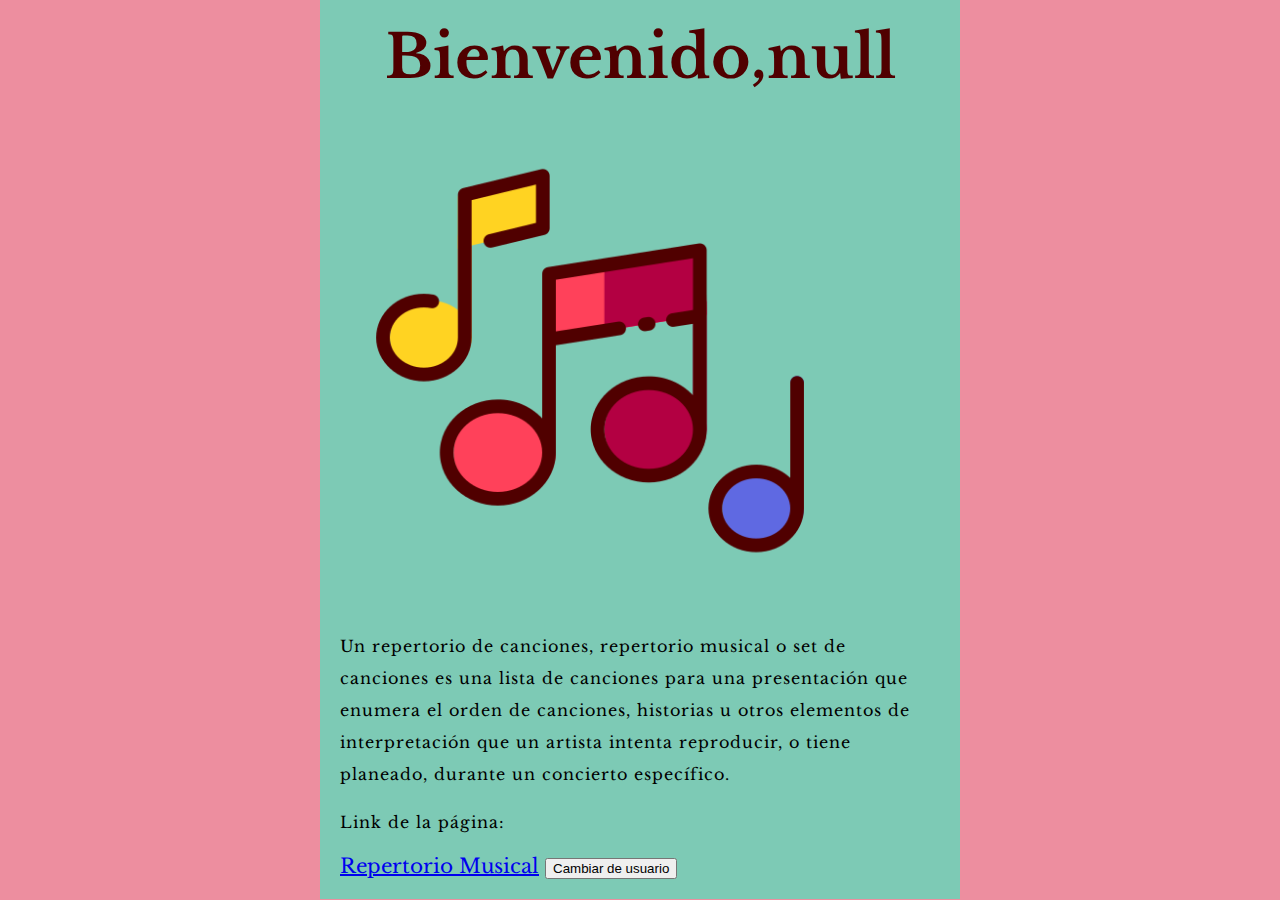
<file: index.html>
<!DOCTYPE html>
<html>
<link href="https://fonts.googleapis.com/css2?family=Libre+Baskerville:ital@1&display=swap" rel="stylesheet">
 <head>
  <meta charset="utf-8" />
  <title>Mi página de prueba</title>
  <link href="styles/style.css" rel="stylesheet" type="text/css">
 </head>
 <body>
  <h1>Repertorio Musical</h1>
  <img src= "imagenes/1987997.png" alt="3 notas musicales" />
  <p>Un repertorio de canciones, repertorio musical o set de canciones es una lista de canciones para una presentación que enumera el orden de canciones, historias u otros elementos de interpretación que un artista intenta reproducir, o tiene planeado, durante un concierto específico.</p>
  <p>Link de la página:</p>
 <a href="https://www.repertorio.org/es-AR/about/repertorio/">Repertorio Musical</a>
 <button>Cambiar de usuario</button>
 <script src="script/main.js"></script>
 </body>
</html>
</file>
<file: styles/style.css>
html {
background-color: #ed8e9f;
font-size: 20px;
font-family: 'Libre Baskerville', serif;
}

body { 
width: 600px;
margin: 0 auto; 
background-color: #7dcab5; 
padding: 0 20px 20px 20px; b
border: 5px solid black; }


img {
display: block;
margin: 0;
width: 500px;
}


h1 {
margin: 0;
padding: 20px 0;
color: #500000;
font-size: 60px;
text-align: center;
}

p, li {
font-size: 16px;
line-height: 2;
letter-spacing: 1px;
}
</file>
